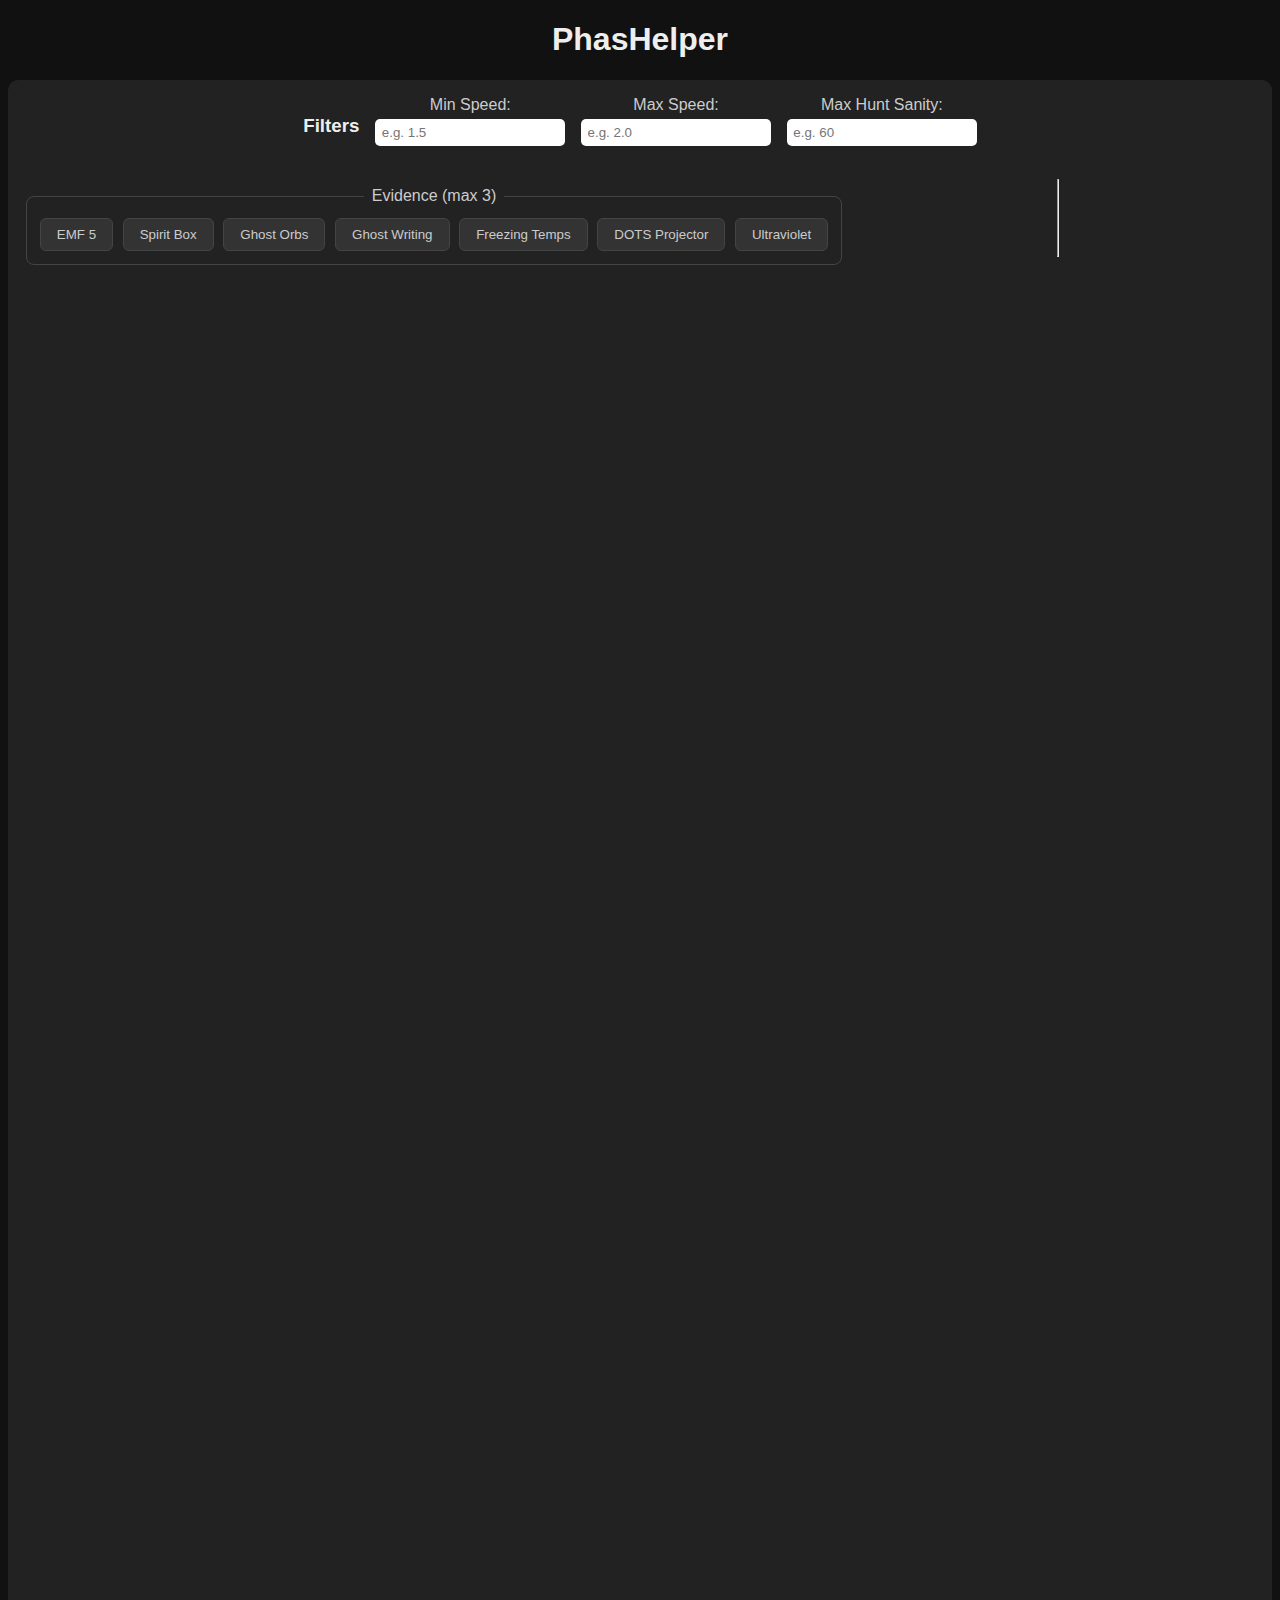
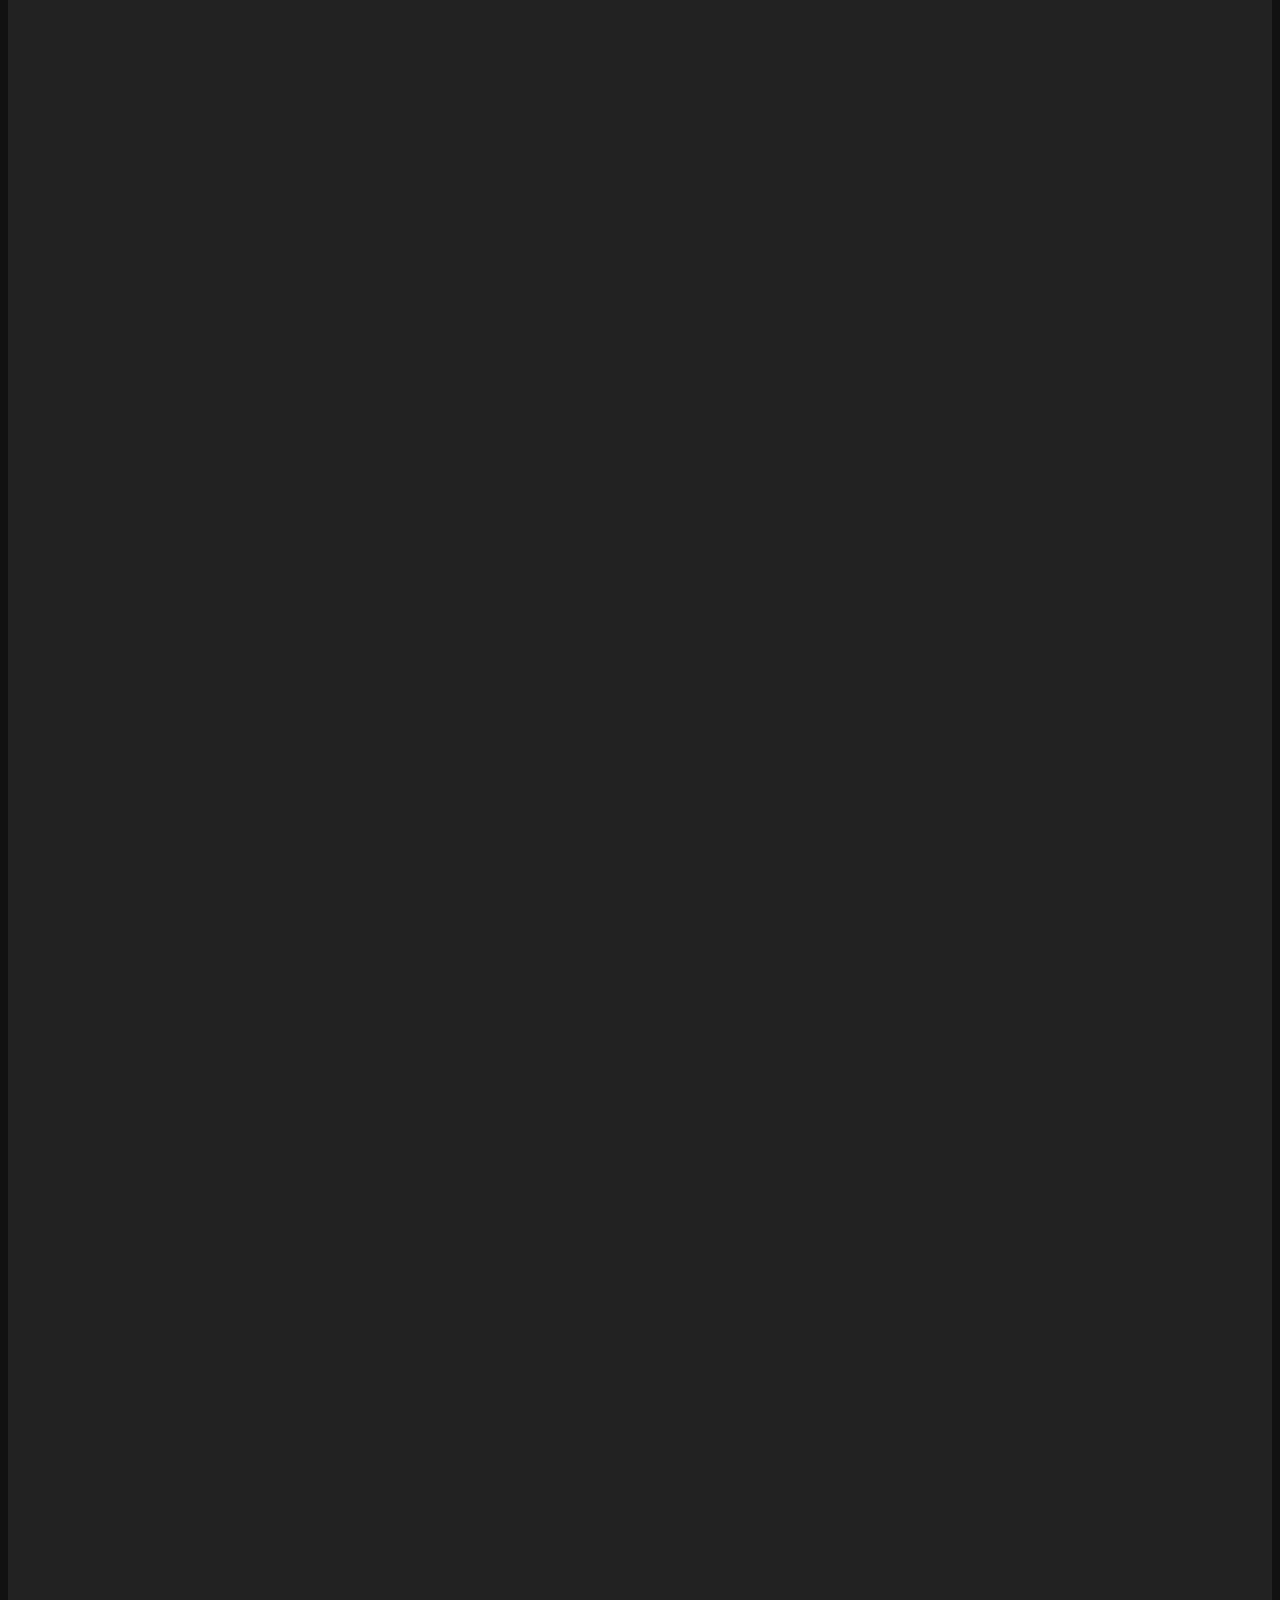
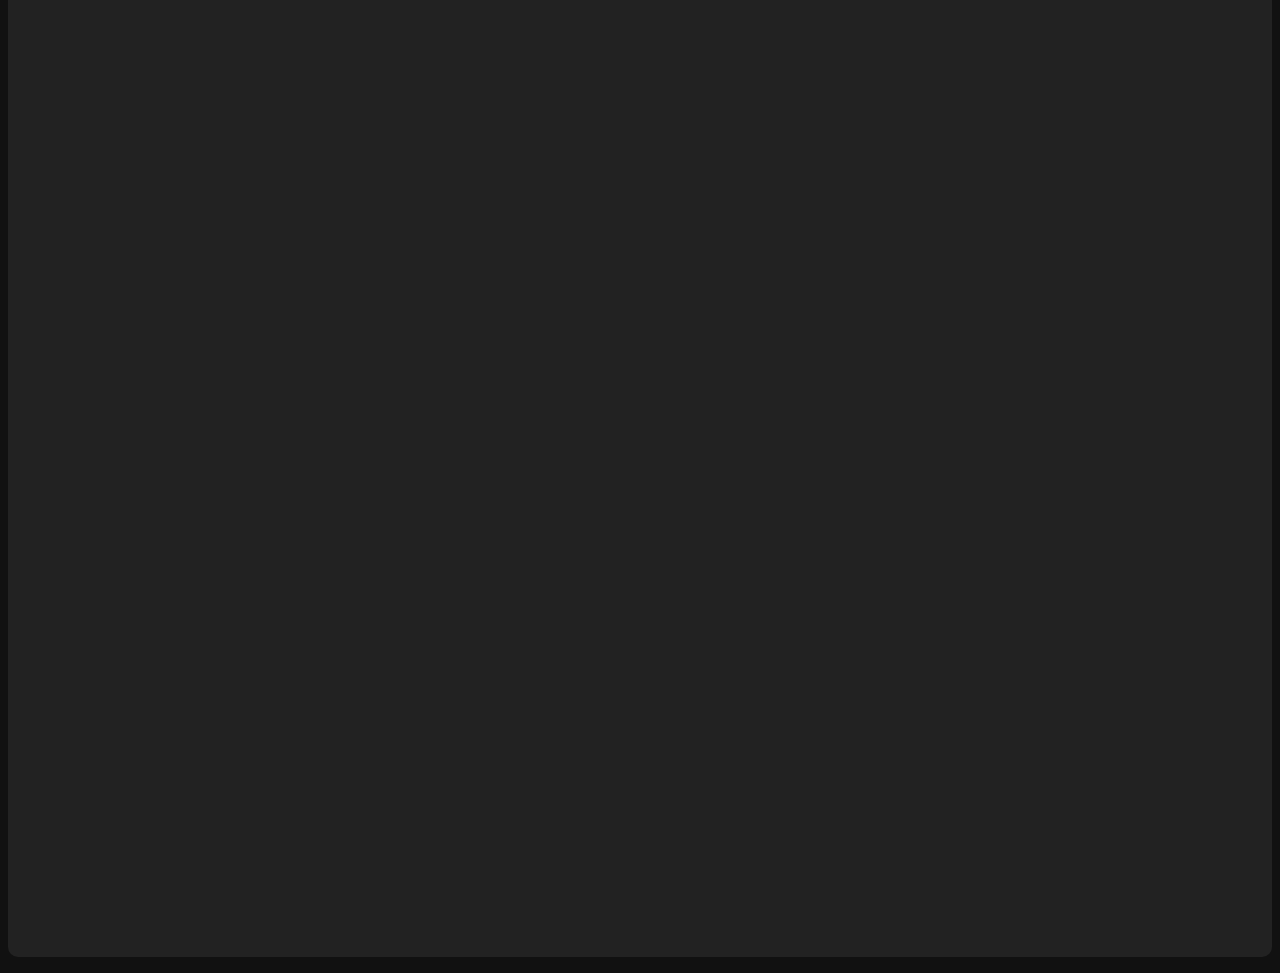
<file: index.html>
<!DOCTYPE html>
<html lang="en">
<head>
    <meta charset="UTF-8">
    <title>Phasmophobia Ghost Journal</title>
    <link rel="stylesheet" href="style.css">
</head>
<body>
    <h1>PhasHelper</h1>
  
<div id="filters">
    <h3>Filters</h3>

    <label>Min Speed:
        <input type="number" id="minSpeed" step="0.1" placeholder="e.g. 1.5">
    </label>

    <label>Max Speed:
        <input type="number" id="maxSpeed" step="0.1" placeholder="e.g. 2.0">
    </label>

    <label>Max Hunt Sanity:
        <input type="number" id="maxSanity" placeholder="e.g. 60">
    </label>

    <fieldset>
        <legend>Evidence (max 3)</legend>
        <div id="evidence-buttons"></div>
    </fieldset>
<hr>
<div id="ghost-list"></div>
<script src="script.js" defer></script>
</body>
</html>
</file>
<file: style.css>
body {
    font-family: Arial, sans-serif;
    background: #111;
    color: #eee;
    text-align: center;
}
#ghost-list {
    display: grid;
    grid-template-columns: repeat(auto-fill, minmax(250px, 1fr));
    gap: 1rem;
    margin-top: 2rem;
}
.ghost-card {
    background: #222;
    padding: 1rem;
    border-radius: 10px;
}
#filters {
    background: #222;
    padding: 1rem;
    border-radius: 10px;
    margin: 1rem auto;
    display: flex;
    flex-wrap: wrap;
    gap: 1rem;
    justify-content: center;
}
#filters label {
    display: flex;
    flex-direction: column;
    color: #ccc;
}
#filters input {
    margin-top: 0.3rem;
    padding: 0.4rem;
    border-radius: 5px;
    border: none;
}
button {
    background: #444;
    color: white;
    padding: 0.6rem 1rem;
    border-radius: 8px;
    border: none;
    cursor: pointer;
}
button:hover {
    background: #666;
}
#evidence-filters {
    display: flex;
    flex-wrap: wrap;
    gap: 1rem;
    justify-content: center;
}
#evidence-filters label {
    background: #333;
    padding: 0.5rem 0.8rem;
    border-radius: 6px;
    cursor: pointer;
}
#evidence-filters input {
    margin-right: 0.5rem;
}
fieldset {
    border: 1px solid #444;
    padding: 0.8rem;
    border-radius: 8px;
    margin-top: 1rem;
}
legend {
    color: #ccc;
    padding: 0 0.5rem;
}
.ghost-card {
    background: #222;
    padding: 1rem;
    border-radius: 10px;
    opacity: 1;
    transform: scale(1);
    transition: opacity 0.4s ease, transform 0.4s ease;
}
.fade-out {
    opacity: 0;
    transform: scale(0.95);
}
.fade-in {
    opacity: 0;
    transform: scale(1.05);
    animation: fadeIn 0.4s forwards;
}
@keyframes fadeIn {
    to {
        opacity: 1;
        transform: scale(1);
    }
}
#evidence-buttons {
    display: flex;
    flex-wrap: wrap;
    gap: 0.6rem;
    justify-content: center;
}
.evidence-btn {
    background: #333;
    color: #ccc;
    padding: 0.5rem 1rem;
    border-radius: 6px;
    cursor: pointer;
    border: 1px solid #444;
    transition: background 0.2s, transform 0.2s;
}
.evidence-btn:hover {
    background: #444;
}

.evidence-btn.active {
    background: #4caf50; /* green light! waaait squidgame?*/
    color: white;
    transform: scale(1.05);
}
.evidence-btn.disabled {
    background: #555;
    color: #999;
    cursor: not-allowed;
    transform: scale(1);
}
</file>
